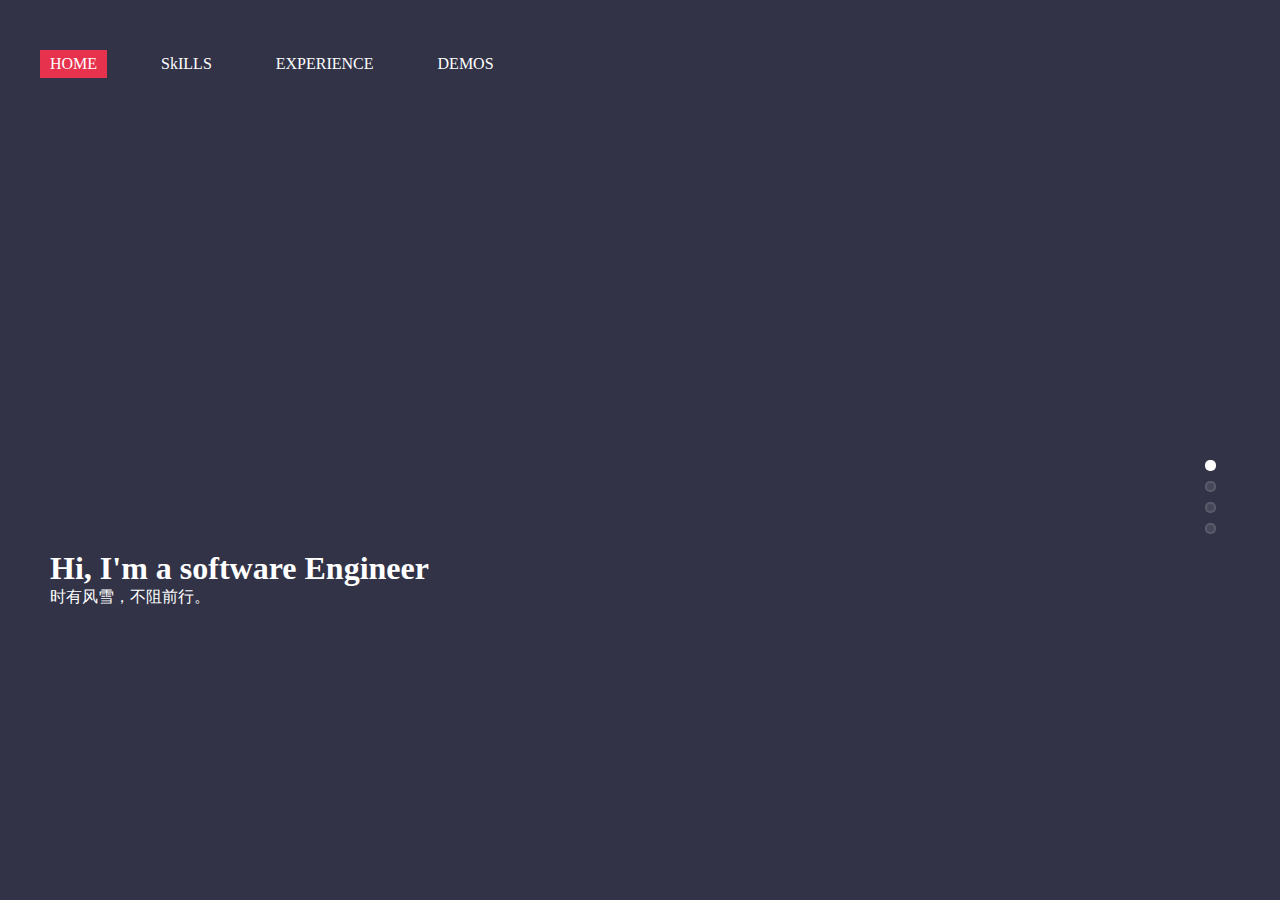
<file: index.html>
<!DOCTYPE html>
<html lang="en">
<head>
	<meta charset="UTF-8">

	<link rel = "stylesheet" href = "css/main-style.css" type = "text/css"/>
	<link rel = "stylesheet" href = "css/font-awesome.min.css" type = "text/css"/>
	<link rel = "stylesheet" href = "css/font-awesome-ie7.min.css" type = "text/css"/>
	<script src = "js/jquery-3.1.0.js"></script>
	
	<title>个人主页</title>
</head>
<body>
	<div class="main">
		<div class="nav" id="nav">
			<ul>
				<li data="1"class="curren">HOME</li>
				<li data="2">SkILLS</li>
				<li data="3">EXPERIENCE</li>
				<li data="4">DEMOS</li>
			</ul>
		</div>
		<div class="page_box" id="pageBox">
			<div index='1' class="page page1 curren">
				<div class="content">
					<svg version="1.1" id="svg1" xmlns="http://www.w3.org/2000/svg" xmlns:xlink="http://www.w3.org/1999/xlink" x="0px" y="0px" width="100%" height="100%"
 viewBox="0 0 960 560" enable-background="new 0 0 960 560" xml:space="preserve">

<path fill-rule="evenodd" clip-rule="evenodd" fill="none" d="M332.65,407.98c21.496-6.47,46.176-12.834,58.317-28.241
	c-51.866,1.717-115.606-5.675-91.641-62.13c-4.411-3.89-10.798-5.372-12.497-11.861c-2.524-9.644,6.737-18.894,10.116-24.287
	c9.864-15.745,20.894-32.763,25.588-52.528c19.467-81.974,26.338-159.457,117.23-173.965c15.659-2.499,35.445-0.344,48.796,2.824
	c20.436,4.85,37.635,11.89,51.772,22.593c31.843,24.109,44.93,110.504,60.698,153.631c3.337,9.128,5.531,18.059,10.711,25.417
	c6.314,8.968,14.484,16.728,19.042,27.676c5.119,12.293,2.664,24.052-10.711,25.982c2.647,14.212,8.469,32.132,1.785,46.88
	c-9.568,21.113-56.636,27.511-87.476,18.639c6.38,15.953,42.305,25.51,60.698,31.63"/>
	
</svg>
				</div>
				<div class="info">
					<h1>Hi, I'm a software Engineer</h1>
					<div>时有风雪，不阻前行。</div>
					<br/>
				</div>
			</div>
			<div index='2' class="page page2 ">
				<div class="skills">
					<div class="skillsDetail">
						<div class="chartpie " id="c2">
							<div class="chart " >
								<li><span><a href="javascript:void(0);">HTML</a></span></li>
								<li><span><a href="javascript:void(0);">js</a></span></li>
								<li><span><a href="javascript:void(0);">CSS</a></span></li>
								<li><span><a href="javascript:void(0);">jq</a></span></li>
								<li><span><a href="javascript:void(0);">JSP</a></span></li>
							</div>
							<div class="button">web</div>
						</div>
						<div class="chartpie" id="c1">
							<div class="chart">
								<li><span><a href="javascript:void(0);">C++</a></span></li>
								<li><span><a href="javascript:void(0);">Java</a></span></li>
								<li><span><a href="javascript:void(0);">TOMCAT</a></span></li>
								<li><span><a href="javascript:void(0);">gulp</a></span></li>
								<li><span><a href="javascript:void(0);">SQL</a></span></li>
								<li><span><a href="javascript:void(0);">git</a></span></li>
								<li><span><a href="javascript:void(0);">sass</a></span></li>

							</div>
							<div class="button">other</div>
						</div>
					</div>
				</div>
			</div>
			<div index='3' class="page page3 ">
				<div class="experience">
					<div class="ex">
						<div class="showDetail cur" ><span data="1">线上项目</span></div>
						<div id="project"><span>其他项目<i class="fa icon-sort-down"></i></span></div>
							<div class="other hide" id= "other">
								<div class="showDetail " ><span data="2">博客网站</span></div>
								<div class="showDetail" ><span data="3">基于gitlab的代码管理系统</span></div>
								<div class="showDetail " ><span data="4">谣言数据库查询页面</span></div>
							</div>
							
						
					</div>
					<div class="cont">
						<div class="contDe ">
							<h1>分销系统重构项目</h1>
							<h2>2016.07-2016.10</h2>
							<div>
							<p><a href="http://u.yaochufa.com/ycfad2014/public/login" target="_blank">点击查看登录页</a></p>
							<p>分销系统是公司为用户提供酒景商品购买的交易系统。</p>
							<p>运用前端语言HTML，CSS，JavaScript，以及前端开发库jQuery进行开发，参与到项目的软件开发阶段与测试阶段。</p>
							<p>主要负责登录页面，注册页面，平台通知页面，帮助中心页面等页面的重构。</p>
							<p>为了提高代码的复用性以及规范页面设计以及开发，参与到相关组件的开发与设计中。如选项卡组件，幻灯片播放组件以及关键词搜索组件。</p>
							<p>接触了前端代码构建工具gulp的使用以及代码托管工具git的使用。</p>
							<p>接触了require.js，对模块化开发有一定的认识。</p>
							
							</div>
						</div>
						<div class="contDe hide">
							<h1>博客网站</h1>
							<h2>2016.01-2016.02</h2>
							<div>
								<p>项目是一个小型的博客类网站，支持用户发表自己的日志，删除个人日志，并且查看他人日志等操作。同时为管理员用户提供查看与删除所有用户日志的权限。</p>
								<p>参与制定项目方案，负责项目页面设计与实现。</p>
								<p>运用前端语言HTML，CSS，JavaScript开发。服务器使用JSP与Tomcat建立。</p>
								<p>所有页面满足响应式开发要求。</p>
							</div>
						</div>
						<div class="contDe hide" >
							<h1>基于gitlab的代码管理系统</h1>
							<h2>2016.03-2016.06 </h2>
							<div>
								<p>项目主要是为教师与学生提供简便明确的项目代码管理，支持教师用户创建课程，设置项目截止时间等操作；为学生用户提供创建分组，加入课程，加入小组，提交小组代码，以及查看他人代码等操作。</p>
								<p>参与制定项目方案，负责项目页面设计与实现。</p>
								<p>前端页面运用前端语言HTML，CSS，JavaScript以及库bootstrap进行开发。</p>
								<p>所有页面满足响应式开发要求。</p>
							</div>
						</div>
						<div class="contDe hide">
							<h1>谣言数据库查询页面</h1>
							<h2>2016.11-2016.12</h2>
							<div>
								<p>项目主要的目标用户群体是没有数据库操作基础的用户，为他们提供一个可视化的界面进行数据库查询。搜索设计类似于百度搜索中的高级搜索。</p>
								<p>参与制定项目方案，负责项目页面设计与实现。</p>
								<p>运用前端语言HTML，CSS，JavaScript以及jQuery进行开发。</p>
								<p>JS实现一个简单的能够兼容大多数浏览器（包括旧版IE）的多行省略效果。</p>
							</div>
						</div>
					</div>
				</div>
			</div>
			<div index='4' class="page page4 ">
				<div class="demos">
					<div class="demo" id='d1'>
						<div class="demoImg"><img src="images/image1.png"></div>
						<div class="demoInfo"><a href='blog/canvasImage/index.html' target='_blank'>canvas粒子动画</a></div>
					</div>
					<div class="demo" id='d2'>
						<div class="demoImg"><img src="images/image3.png"></div>
						<div class="demoInfo" ><a href='blog/loading/loading.html' target='_blank'>CSS3 loading</a></div>
					</div>
					<div class="demo" id='d3'>
						<div class="demoImg"><img src="images/image2.png"></div>
						<div class="demoInfo"><a href='blog/audio/index.html' target='_blank'>音乐播放器</a></div>
					</div>
					<div class="demo" id='d4'>
						<div class="demoImg"><img src="images/image5.png"></div>
						<div class="demoInfo"><a href='blog/waterfall/index.html' target="_blank">瀑布流</a></div>
					</div>
				</div>
			</div>
		</div>
		<div class="btn_box" id="btnBox">
			<span index='1' class="btn btn_cur"></span>
			<span index='2' class="btn"></span>
			<span index='3' class="btn"></span>
			<span index='4' class="btn"></span>
		</div>
	</div>
	<script src = "js/myjs.js"></script>
</body>
</html>
</file>
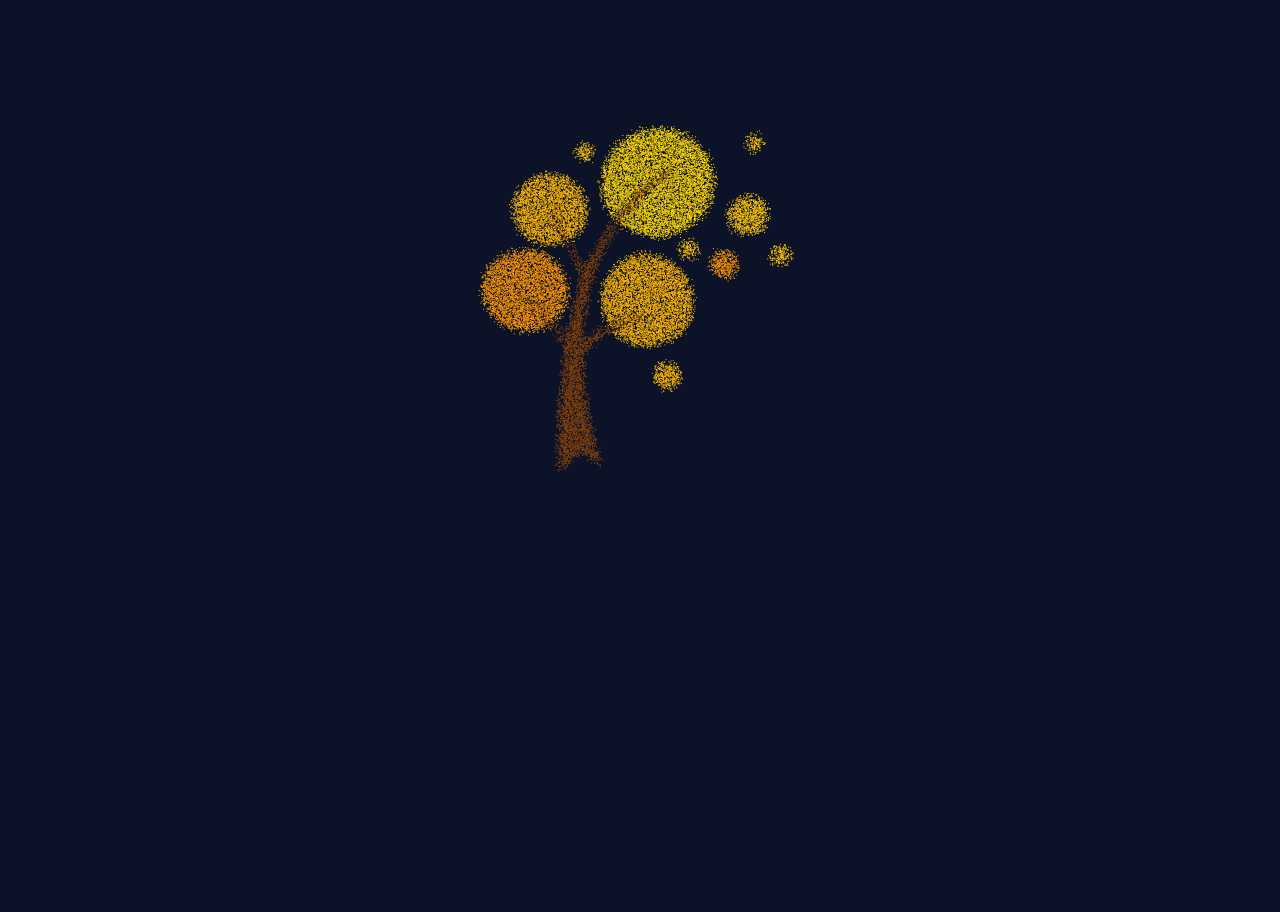
<file: blog/canvasImage/index.html>
<!DOCTYPE html>
<html lang="en">
<head>
	<meta charset="UTF-8">
	<title>canvas image</title>
	<style type="text/css">
		html {
			height: 100%;
		}
		body {
			background: #0c1328;
			height: 100%;
		}
	</style>
</head>
<body>
	<canvas id="ca" width="600" height="400">您的浏览器不支持Canvas</canvas>
	<script type="text/javascript">
		(function(){
			var ca = document.getElementById('ca');
			var ctx = null; //渲染上下文
			var particles = [];
			if(ca.getContext){
				ctx = ca.getContext('2d');
				ca.width = document.body.clientWidth;
				ca.height = document.body.clientHeight;
				var image = new Image();
				image.crossOrigin = "anonymous";
				image.src = 'img/image3.png';
				var img_x;
				var img_y;
				image.onload = function(){	
					// 图像尺寸
					var width = image.width;
					var height = image.height;
					//图像左上角位置
					img_x = parseInt(ca.width/2 -width/4);
					img_y =100;
					// 画图
					ctx.drawImage(image,img_x,img_y,width/2, height/2);
					// 获取图像数据
					if(ctx.getImageData){
						var imageData = ctx.getImageData(img_x,img_y,width,height);
						calculate(imageData);
						selectList();
						var requestId=requestAnimationFrame(draw);
					}
				};
			}
			function calculate(imageData){
				var cols = 500, rows = 500;
				//具体的说 这是选择像素点的间隔
				var s_width = parseInt(image.width/cols);//3
				var s_height = parseInt(image.height/rows);//3
				var pos = 0; //数组中的位置
				var par_x, par_y; //粒子的坐标
				var data =imageData.data;
				for(var i=0; i< cols; i++){
					for(var j=0; j<rows; j++){
						//计算(i,j)位置的像素点的R限制在数组中的位置 像素点位置x:img_x+i*s_width; y:img_y+j*s_height
						pos = (j*s_height*image.width+i*s_width)*4;
						//选择透明度合适的像素点  这是因为加载的图片是剪切过的 只保留了图案部分
						if(data[pos+3] > 100){
							// 将像素点的位置横向偏移[-10,10] 纵向偏移[-10,10]
							var particle = {
								x: img_x+i*s_width+(Math.random()-0.5)*10,
								y: img_y+j*s_height+(Math.random()-0.5)*10,
								x0: null,
								y0: null,
								count:0,
								delay: j/2,
								currTime: 0,
								duration:parseInt((Math.random()+3)*100),
								check: true
							};
							if(data[pos]== 255){
								if(data[pos+1] < 160){
									particle.fillStyle = '#ff9700';
								}
								else if(data[pos+1] < 190){
									particle.fillStyle = '#ffb700';
								}
								else if(data[pos+1]< 200){
									particle.fillStyle = '#ffc500';
								}
								else{
									particle.fillStyle = '#ffd700';
								}
							}
							else {
								particle.fillStyle = '#8a450b';
							}
							particles.push(particle);
						}
					}
				}
			}
			Math.easeInOutExpo = function(t,b,c,d){
				t /=d/2;
				if(t<1){
					return c/2*Math.pow(2,10*(t-1))+b;
				}
				return c/2*(-Math.pow(2,10*t)+2)+b;
			};
			Math.easeInOutQuart = function(e,a,g,f) {
    			e /=f/2;
    			if(e<1){
       				return g/2*e*e*e*e+a
   				}
    			e -=2;
    			return -g/2*(e*e*e*e-2)+a
			};
			function selectList(){
				for(var i= 0; i<=200; i++){
					var select = parseInt(Math.random()*particles.length);
					if(particles[select].check){
						particles[select].check = false;
					}
				}
			}
			function draw(){
				var len = particles.length;
				ctx.clearRect(0,0,ca.width,ca.height);				
				var curr_particle = null;
				var cur_x,cur_y;
				var cur_time = 0, duration = 0, cur_delay = 0;
				for(var i=0; i < particles.length; i++){
					curr_particle = particles[i];
					ctx.fillStyle = curr_particle.fillStyle;
					if(curr_particle.check){
						ctx.fillRect(curr_particle.x, curr_particle.y, 1, 1);
					}
					else {
						cur_time = curr_particle.currTime;
						duration = curr_particle.duration;
						interval = 3;
						if(curr_particle.x0 == null || curr_particle.y0== null){
							curr_particle.x0 = Math.random()*ca.width;
							curr_particle.y0 = Math.random()*ca.height;
						}
						if(cur_time <= duration){

							cur_x = Math.easeInOutQuart(cur_time, curr_particle.x, curr_particle.x -curr_particle.x0, duration);
							cur_y = Math.easeInOutQuart(cur_delay, curr_particle.y, curr_particle.y -curr_particle.y0, duration);
							curr_particle.currTime++;
							ctx.fillRect(cur_x, cur_y, 1,1);
						}
						else if(cur_time > duration){
							curr_particle.check= true;
							curr_particle.x0 = null;
							curr_particle.y0 = null;
							curr_particle.currTime = 0;
							ctx.fillRect(curr_particle.x, curr_particle.y, 1, 1);
							var se = parseInt(Math.random()*len);
							particles[se].check = false;
						}
					}
				}
				requestId=requestAnimationFrame(draw);
			}
		})()
	</script>
</body>
</html>
</file>
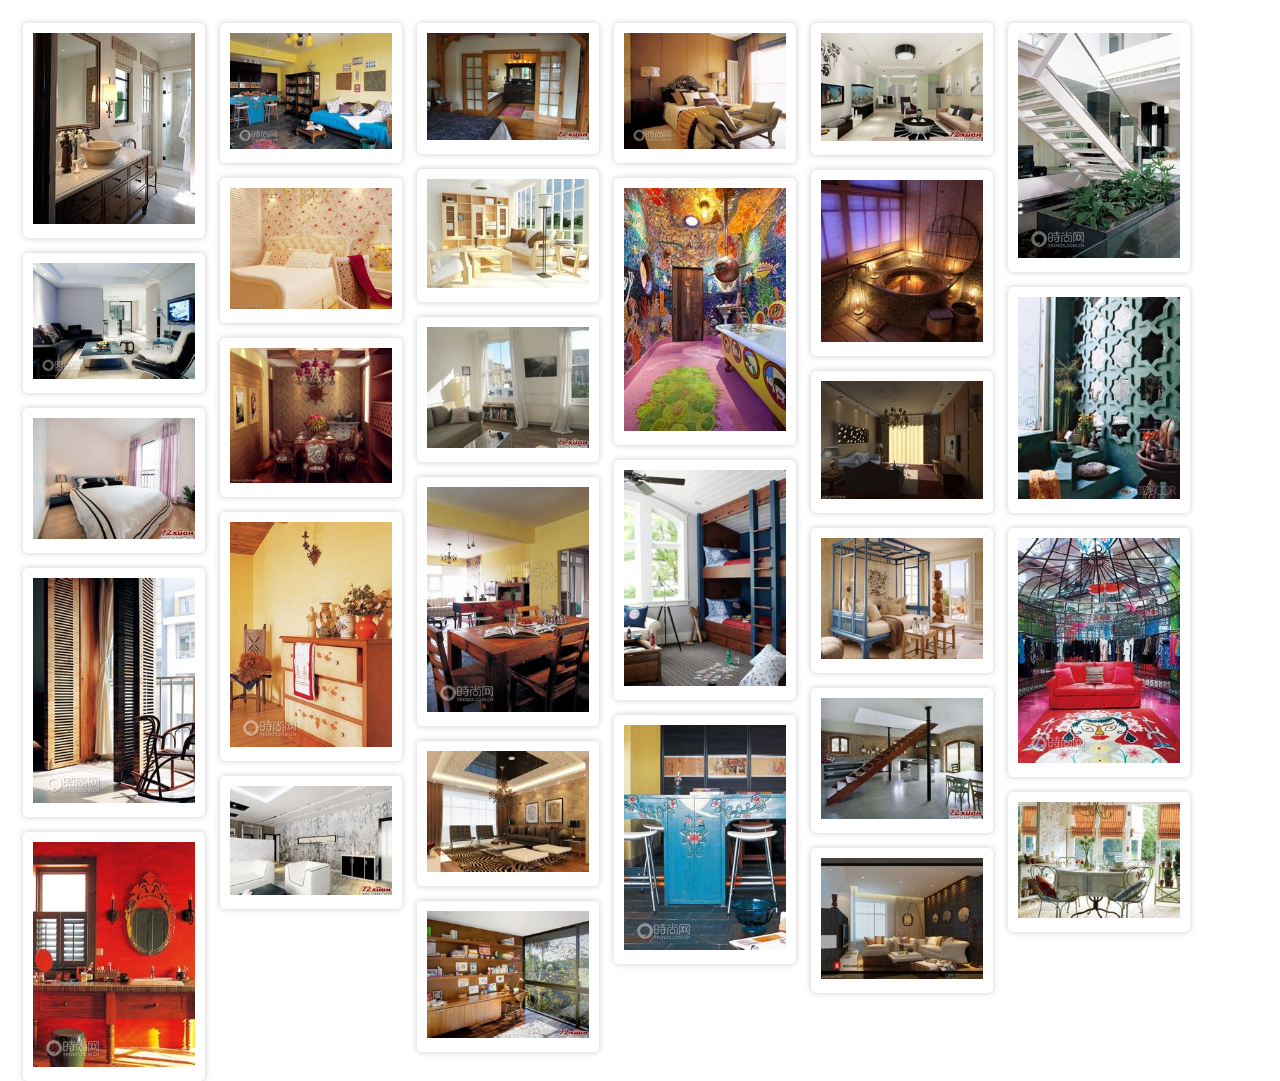
<file: blog/waterfall/index.html>
<!DOCTYPE html>
<html lang="en">
<head>
	<meta charset="UTF-8" />
	<title>瀑布流</title>
	<script type="text/javascript" src="../js/jquery.js"></script>
	<script type="text/javascript" src = "waterfall.js"></script>
	<style type="text/css">
		.main{
			position: relative;
		}
		.main::after{
			content: "";

		}
		.pin {
			padding: 15px 0px 0px 15px;
			float: left;
		}
		.box {
			padding: 10px;
			border: 1px solide #ccc;
			box-shadow: 0 0 6px #ccc;
			border-radius: 5px;
		}
		.box img {
			width: 162px;
			height: auto;
		}
	</style>
</head>
<body>
	<div class="main" id= "main">
		<div class="pin">
			<div class="box">
				<img src = "images/1.jpg">
			</div>
		</div>
		<div class="pin">
			<div class="box">
				<img src = "images/2.jpg">
			</div>
		</div>
		<div class="pin">
			<div class="box">
				<img src = "images/3.jpg">
			</div>
		</div>
		<div class="pin">
			<div class="box">
				<img src = "images/4.jpg">
			</div>
		</div>
		<div class="pin">
			<div class="box">
				<img src = "images/5.jpg">
			</div>
		</div>
		<div class="pin">
			<div class="box">
				<img src = "images/6.jpg">
			</div>
		</div>
		<div class="pin">
			<div class="box">
				<img src = "images/7.jpg">
			</div>
		</div>
		<div class="pin">
			<div class="box">
				<img src = "images/8.jpg">
			</div>
		</div>
		<div class="pin">
			<div class="box">
				<img src = "images/9.jpg">
			</div>
		</div>
		<div class="pin">
			<div class="box">
				<img src = "images/10.jpg">
			</div>
		</div>
		<div class="pin">
			<div class="box">
				<img src = "images/11.jpg">
			</div>
		</div>
		<div class="pin">
			<div class="box">
				<img src = "images/12.jpg">
			</div>
		</div>
		<div class="pin">
			<div class="box">
				<img src = "images/13.jpg">
			</div>
		</div>
		<div class="pin">
			<div class="box">
				<img src = "images/14.jpg">
			</div>
		</div>
		<div class="pin">
			<div class="box">
				<img src = "images/15.jpg">
			</div>
		</div>
		<div class="pin">
			<div class="box">
				<img src = "images/16.jpg">
			</div>
		</div>
		<div class="pin">
			<div class="box">
				<img src = "images/17.jpg">
			</div>
		</div>
		<div class="pin">
			<div class="box">
				<img src = "images/18.jpg">
			</div>
		</div>
		<div class="pin">
			<div class="box">
				<img src = "images/19.jpg">
			</div>
		</div>
		<div class="pin">
			<div class="box">
				<img src = "images/20.jpg">
			</div>
		</div>
		<div class="pin">
			<div class="box">
				<img src = "images/21.jpg">
			</div>
		</div>
		<div class="pin">
			<div class="box">
				<img src = "images/22.jpg">
			</div>
		</div>
		<div class="pin">
			<div class="box">
				<img src = "images/23.jpg">
			</div>
		</div>
		<div class="pin">
			<div class="box">
				<img src = "images/24.jpg">
			</div>
		</div>
		<div class="pin">
			<div class="box">
				<img src = "images/25.jpg">
			</div>
		</div>
		<div class="pin">
			<div class="box">
				<img src = "images/26.jpg">
			</div>
		</div>
		<div class="pin">
			<div class="box">
				<img src = "images/27.jpg">
			</div>
		</div>
		<div class="pin">
			<div class="box">
				<img src = "images/28.jpg">
			</div>
		</div>
		<div class="pin">
			<div class="box">
				<img src = "images/29.jpg">
			</div>
		</div>
		<div class="pin">
			<div class="box">
				<img src = "images/30.jpg">
			</div>
		</div>
	</div>
</body>
</html>
</file>
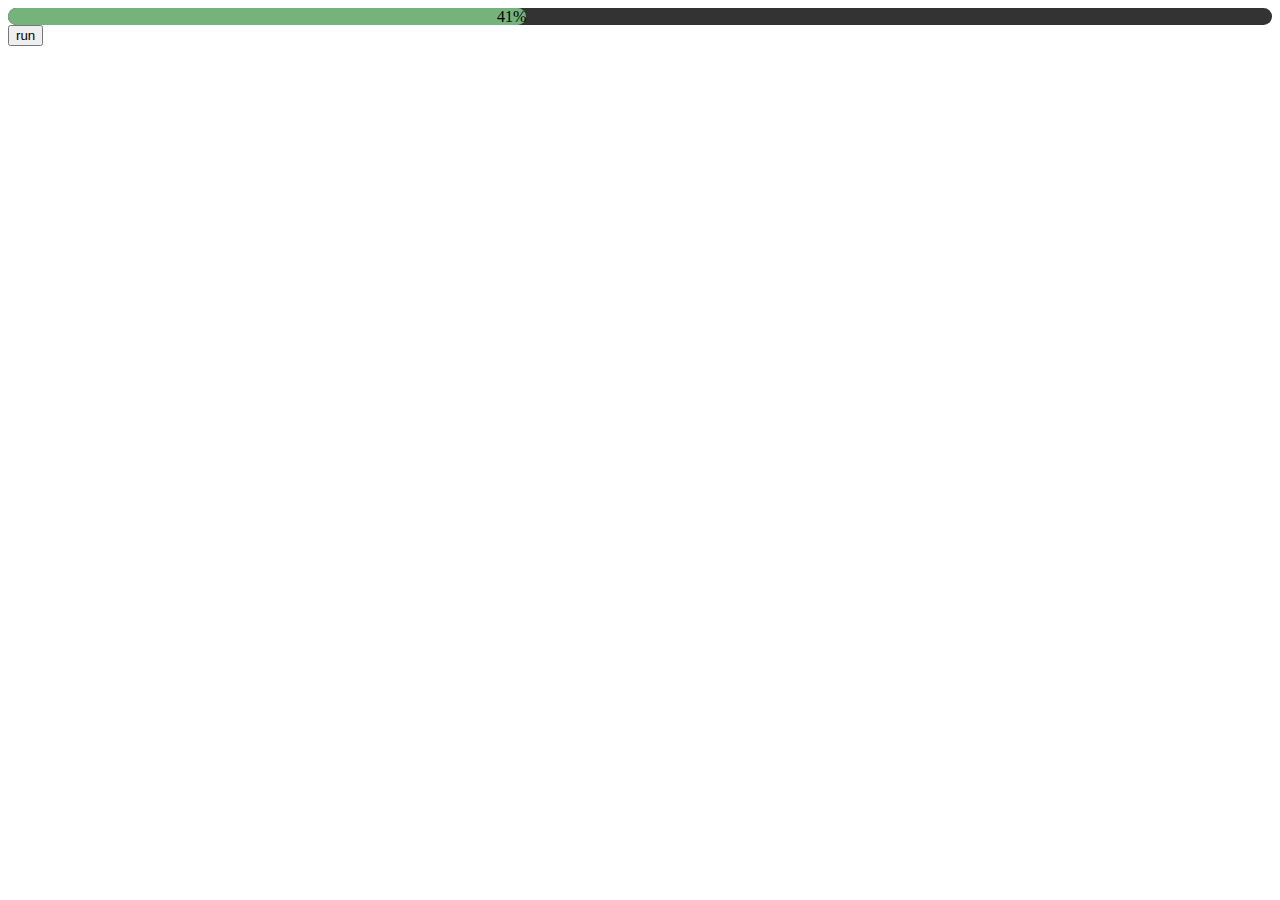
<file: blog/rquestAnimation.html>
<!DOCTYPE html>
<html lang="en">
<head>
	<meta charset="UTF-8">
	<title>requestAnimationFrame</title>
	<script type="text/javascript" src= "../js/jquery-3.1.0.js"></script>
</head>
<body>
	<div id="ex1" style= "width: 100%; background: #333; border-radius: 20px; height: 17px;text-align: right;line-height: 17px;">
		<div id="test1" style = "height: 17px;width: 1px; background: #75b27c; border-radius: 20px; "></div>
	</div>
	<input type= "button" value= "run" id= "run">
	<script type="text/javascript">
		var start = null;
		var ele = $("#test1");
		var progress = 0;
		var step = function(timestamp) {
			progress +=1;
			ele.css("width", progress+"%");
			ele.html(progress+"%");
			if(progress < 100){
				requestAnimationFrame(step);
			}
		}
		requestAnimationFrame(step);
		$("#run").on("click", function(){
			ele.css("width", progress+"%");
			progress = 0;
			requestAnimationFrame(step);
		})
	</script>
</body>
</html>
</file>
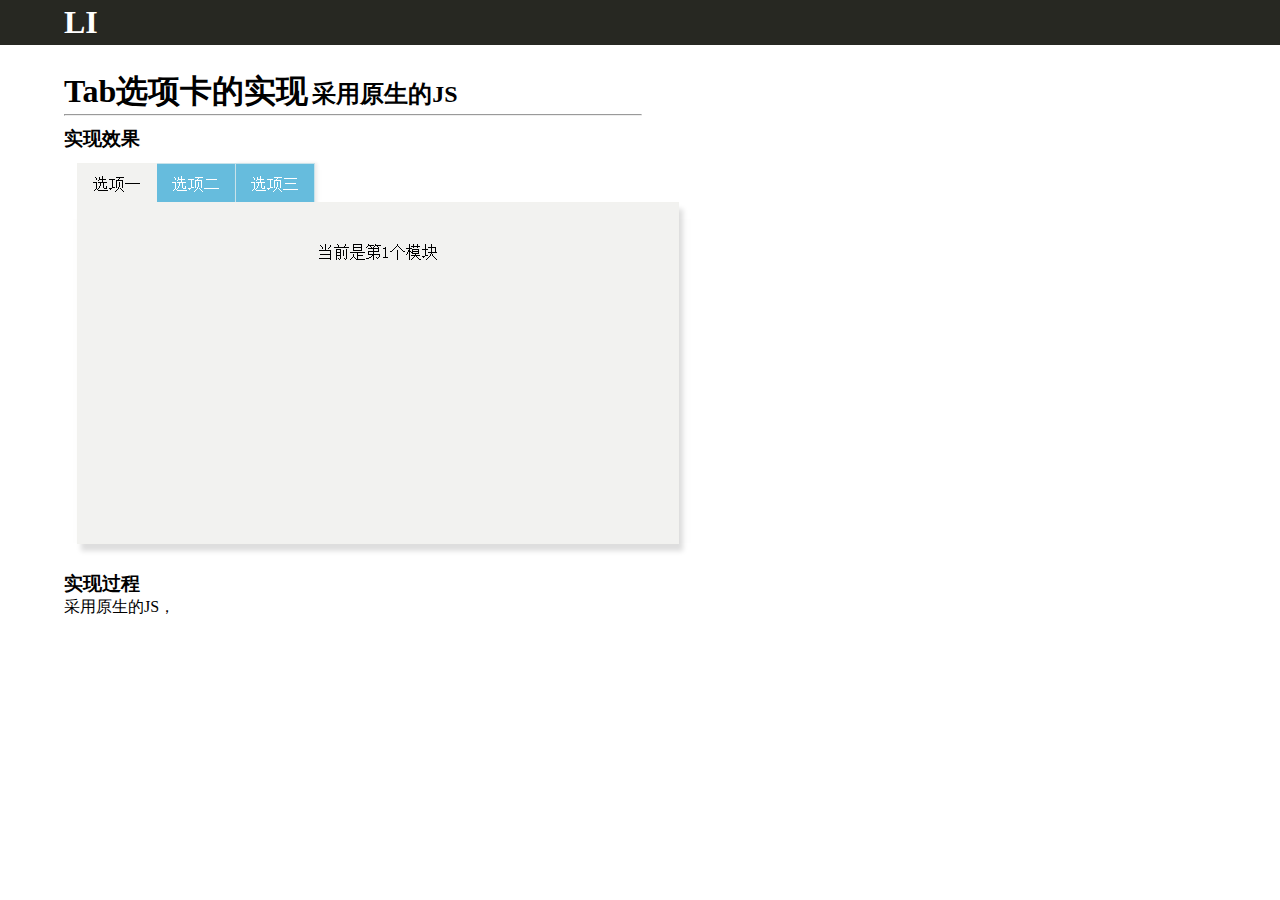
<file: blog/tab-display.html>
<!DOCTYPE html>
<html lang="en">
<head>
	<meta charset="UTF-8">
	<link rel = "stylesheet" href = "css/blog-style.css" type = "text/css"/>
	<link rel = "stylesheet" href = "../css/font-awesome.min.css" type = "text/css"/>
	<link rel = "stylesheet" href = "../css/font-awesome-ie7.min.css" type = "text/css"/>
	<script src = "../js/jquery-3.1.0.js"></script>
	<script src = "../js/myjs.js"></script>
	<title>Tab选项卡</title>
</head>
<body>
	<header id = "main-header">
		<h1>LI</h1>		
	</header>
	<article>
		<header id = "article-header">
			<h1>Tab选项卡的实现</h1>
			<h2>采用原生的JS</h2>
			<hr/>
		</header>
		<h3>实现效果</h3>
		<div class = "demo-images"><img src = "images/tab.png"></div>
		<div>
			<h3>实现过程</h3>
			<p>采用原生的JS，
		</div>
	</article>
	<footer></footer>
</body>
</html>
</file>
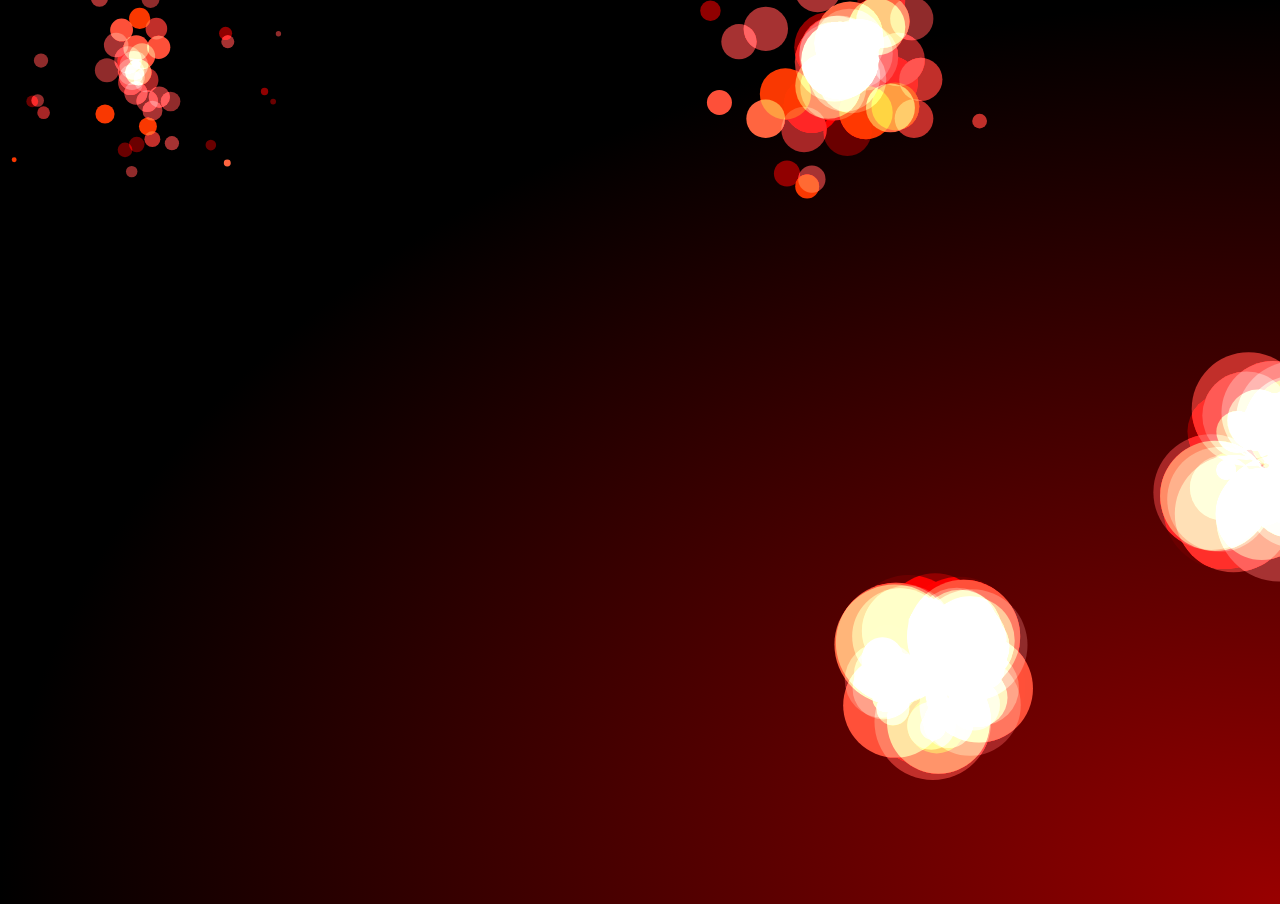
<file: blog/train_1.html>
<!DOCTYPE html>
<html lang="en">
<head>
	<meta charset="UTF-8">
	<title>explosions</title>
	<style type="text/css">
		body {
			overflow: hidden;
			margin: 0;
			background-image: radial-gradient(farthest-side ellipse at right bottom, #900, black);
		}
		canvas {
			margin: 0;
		}
	</style>
</head>
<body>
	<canvas id="ca"></canvas>
	<script type="text/javascript" src="../js/train1.js"></script>
</body>
</html>
</file>
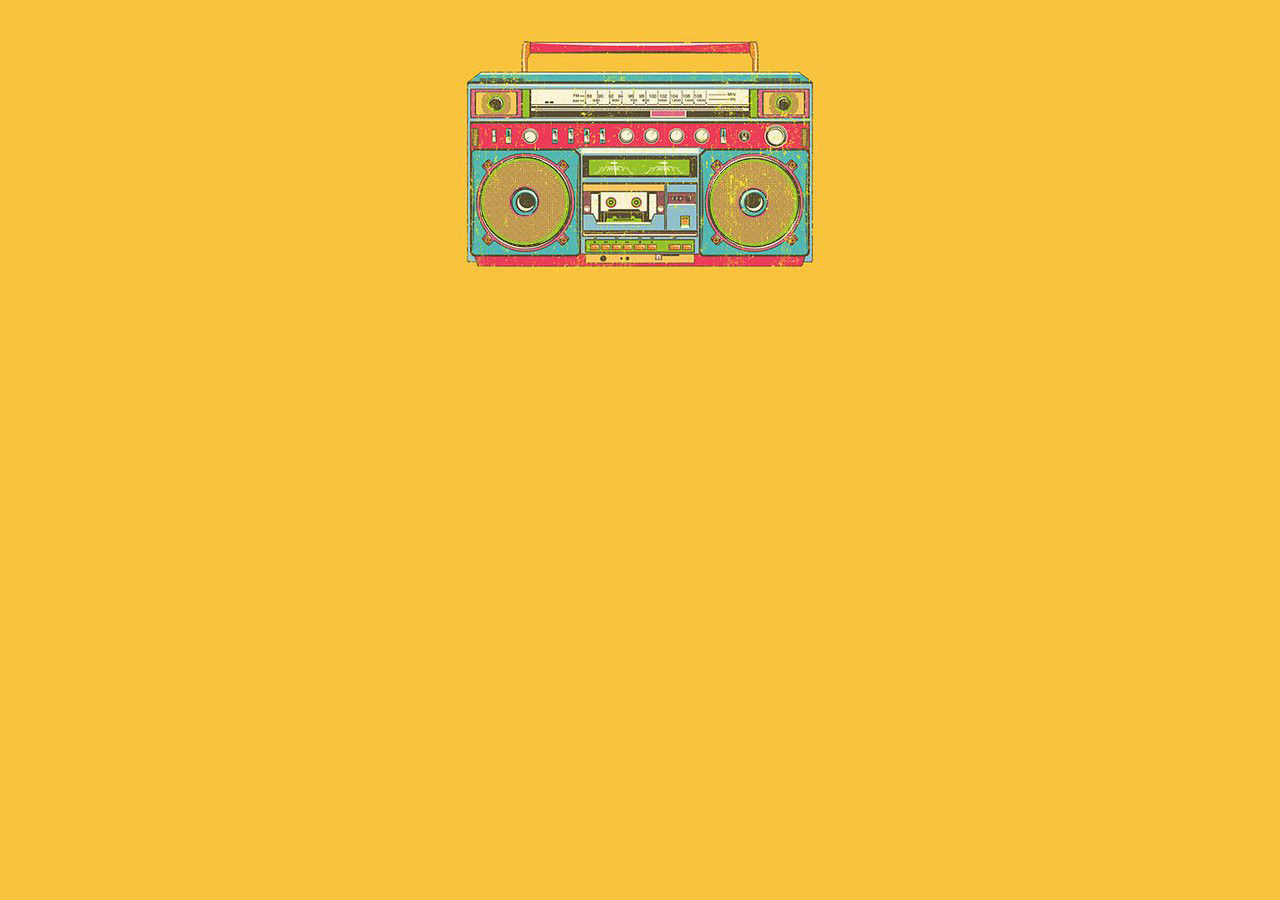
<file: blog/loading/loading.html>
<!DOCTYPE html>
<html lang="en">
<head>
	<meta charset="UTF-8">
	<title>Document</title>
	<style type="text/css">
		html,body {
			min-width: 100vw;
			min-height: 100vh;
			margin:0;
			padding: 0;
			background: #f9c33d;
		}
		.content {
			width: 400px;
			height: 318px;
			position: relative;
			margin: auto auto;
			vertical-align: middle;
		}
		.radio {
			position: absolute;
			margin: 0 auto;
			left:0;
			top: 0;
			right: 0;
			bottom: 0;
		}
		.wheel1{
			position: absolute;
			top:157px;
			left: 41px;
			animation: wheelroll;
			animation-duration: 3s;
			animation-iteration-count: infinite;
			animation-timing-function: linear;
		}
		.wheel2{
			position: absolute;
			top: 157px;
			left: 269px;
			animation: wheelroll;
			animation-duration: 3s;
			animation-iteration-count: infinite;
			animation-timing-function: linear;
		}
		@-webkit-keyframes wheelroll {
			from {transform:rotate(0deg)}
			to {transform:rotate(360deg)}
		}
	</style>
</head>
<body>
	<div class="content" id="con">
		<!-- <img  class="radio" src ="./radio.png"/>
		<img class="wheel1" src="./wheel1.png"/>
		<img class="wheel2" src="./wheel2.png"/> -->
	</div>
	<script type="text/javascript">
		var img1 = new Image();
		var img2 = new Image();
		var img3 = new Image();
		window.onload = function(){
			var sources = ['./radio.png','./wheel1.png','./wheel2.png'];
			loadImg(sources);
		}
		function loadImg(sources){
			var count = 0;
			var images = [];
			var len = sources.length;
			var con = document.getElementById('con');
			for(var i=0; i <len; i++){
				images[i] = new Image();
				images[i].onload = function(){
					count++;
					(function(){
						if(count >= len){
							for(var j=0; j<len;j++){
								var img = document.createElement('img');
								img.src=images[j].src;
								img.className = sources[j].replace("./","").replace('.png',"");
								con.appendChild(img);
							}
						}
					})();
				}
				images[i].src = sources[i];
			}
		}
	</script>
</body>
</html>
</file>
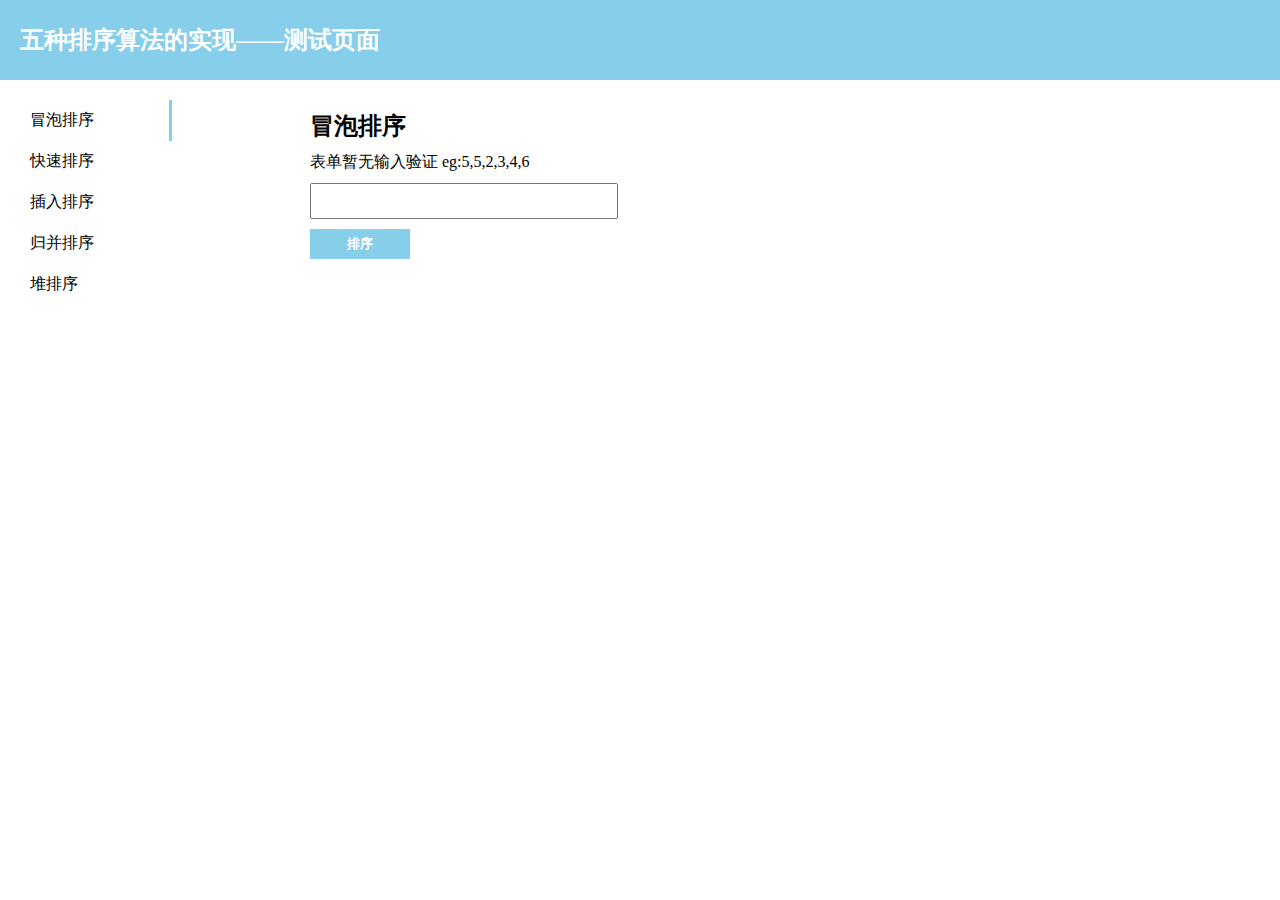
<file: task/sort/example.html>
<!-- 
	内容：五种排序算法的实现测试页面
	作者：黎蕾
 -->

<!DOCTYPE html>
<html lang="en">
<head>
	<meta charset="UTF-8">
	<title>Sort Example</title>
	<link href="sort.css" rel="stylesheet" type="text/css">
	<script src="js/jquery.js"></script>
	<script src="js/sort.js"></script>
	<script src="js/example.js"></script>
</head>
<body>
	<div class="header">
		<h1>五种排序算法的实现——测试页面</h1>
	</div>
	<ul class="nav">
		<li class=" list current"><a href="#bulle">冒泡排序</a></li>
		<li class=" list"><a href="#quick">快速排序</a></li>
		<li class=" list"><a href="#insert">插入排序</a></li>
		<li class=" list"><a href="#marge">归并排序</a></li>
		<li class=" list"><a href="#heap">堆排序</a></li>
	</ul>
	<div class="main">
		<div class="sort current" id="bulle">
			<h2>冒泡排序</h2>
			<p>表单暂无输入验证 eg:5,5,2,3,4,6</p>
			<input type="text" name="sort1">
			<button class="bubbleSort">排序</button>
			<div class="output">
		</div>
		</div>
		<div class="sort" id="quick">
			<h2>快速排序</h2>
			<p>表单暂无输入验证 eg:5,5,2,3,4,6</p>
			<input type="text" name="sort1">
			<button class="quickSort">排序</button>
			<div class="output">
		</div>
		</div>
		<div class="sort" id="insert">
			<h2>插入排序</h2>
			<p>表单暂无输入验证 eg:5,5,2,3,4,6</p>
			<input type="text" name="sort1">
			<button class="insertSort">排序</button>
			<div class="output">
		</div>
		</div>
		<div class="sort" id="marge">
			<h2>归并排序</h2>
			<p>表单暂无输入验证  输入的两个数组需要有序且递增</p> 
			<p>eg: input1:1,2,3,4 input2: 1,2,3,4</p>
			<input type="text" name="sort1">
			<input type="text" name="sort2">
			<button class="mergeSort">排序</button>
			<div class="output">
		</div>
		</div>
		<div class="sort" id="heap">
			<h2>堆排序</h2>
			<p>表单暂无输入验证 eg:5,5,2,3,4,6</p>
			<input type="text" name="sort1">
			<button class="heapSort">排序</button>
			<div class="output">
		</div>
		</div>
	</div>
</body>
</html>
</file>
<file: css/main-style.css>
/* this is the main css of my blog */
body,div,li,ul,p,h1,h2,h3,h4,h5,h6,table,ol
{
	margin:0px;
	padding:0px;
}
html{
	overflow-y: hidden;
}
html,body
{
	width:100%;
	height: 100%;
	min-width: 720px;
	font-size: 16px;
	font-family: 'Mircosoft YaHei';
}
body {
	/* background: url(../images/bg.jpg); */
	background-size: cover;
	background-attachment: fixed;
}
::selection{
	background: #e7324d;
	color: #fff;
}
.nav {
	position: absolute;
	z-index: 3;
	color: #fff;
	margin-top: 50px;
}
.nav ul{
	text-decoration: none;
}
.nav ul li{
	display: inline-block;
	margin-left: 40px;
	padding: 5px 10px;
	cursor: pointer;
	
}
.nav ul li.curren{
	background: #e7324d;
}
.main{
	position: relative;
	width: 100%;
	height: 100%;
}
.page_box {
	position: absolute;
	width:100%;
	height: 100%;
	top:0;
	overflow: hidden;
}
.page {
	position: absolute;
	display: block;
	width:100%;
	height: 100%;
	top: 0;
}
.page1 {
	background: #323347;
}
.page2 {
	background: #433352;
}
.page3 {
	background: #64516d;
}
.page4 {
	background: #896b85;
}
.page.curren {
	left:0;
	z-index: 1;
}

.btn_box {
	position: absolute;
	height: 100px;
	right: 5%;
	top: 50%;
	z-index:2;
}
.btn {
	width: 7px;
	height: 7px;
	display: block;
	border: 2px solid rgba(255,255,255,0.1);
	border-radius: 5px;
	margin-top: 10px;
	background: rgba(255,255,255,0.1);
}
.btn_cur {
	background: #fff;
}
.mid_to_top {
	animation:midToTop;
	animation-duration: .5s;
	animation-timing-function:ease;
	animation-fill-mode: both;
}
.top_to_mid {
	animation: topToMid;
	animation-duration: .5s;
	animation-timing-function:ease;
	animation-fill-mode: both;
}
.mid_to_bot {
	animation: midToBot;
	animation-duration: .5s;
	animation-timing-function:ease;
	animation-fill-mode: both;
}
.bot_to_mid {
	animation: botToMid;
	animation-duration: .5s;
	animation-timing-function:ease;
	animation-fill-mode: both;
}
@keyframes midToTop {
	from{ transform: translate(0,0); }
	to {transform: translate(0, -100%);}
}
@keyframes topToMid {
	from{transform: translate(0,-100%);}
	to {transform: translate(0, 0);}
}
@keyframes midToBot{
	from {transform: translate(0,0);}
	to { transform: translate(0,100%);}
}
@keyframes botToMid {
	from {transform: translate(0,100%);}
	to {transform: translate(0,0);}
}
/****************page1**********************/
.content {
	width: 50%;
	height: 50%;
	position: relative;
	margin: auto;
	margin-top: 100px;
	vertical-align: middle;
}

.info{
	margin-left: 50px;
	color: #fff;
}
.skills{
	width: 80%;
	height: 80%;
	margin: 0 auto;
	margin-top: 100px;
}
.myself {
	width: 25%;
	height: 100%;
	background: #fff;
	float: right;
	margin-left: 20px;
	text-align: center;
	color: #1c1028;
	font-size: 1rem;
}
.myself img{
	width: 50%;
	display: block;
	margin: 0 auto;
	margin-top: 1.5rem;
	border-radius: 50%;
	overflow: hidden;
}
.myself h3 {
	margin-top: 0.6rem;
}
.myself h4{
	font-weight: normal;
	font-size: 0.6rem;
}
.myself div{
	margin-top: 1rem;
	font-size: 0.9rem;
}
.myself .tips {
	margin-top: 1rem;
}
.myself .tips div{
	margin-top: 0px;
	display: inline-block;
	padding: 0.5rem 0.5rem;
	margin-left: 0.5px;
	margin-top: 0.5rem;
}
.myself .tips .sp{
	color:#fff;
	background: #1c1028;
}
.skillsDetail{
	float: left;
	margin-left: 1rem;
	width: 100%;
	height: 100%;
	background: transparent;
	color: #1c1028;
	padding-top: 30px; 
	padding-left: 30px;
	box-sizing: border-box;
}


.chartpie {
	width: 400px;
	height: 2400px;
	margin: 0 auto;
	position: relative;
	background: transparent;
	text-transform: uppercase;
	float: left;
	margin: 20px;
}
.chart {
	position: absolute;
	width: 400px;
	height: 400px;
	border-radius: 50%;
	overflow: hidden;
	top:0;
	transform: scale(0.1);
	transition: all .3s ease 0.3s;
}
.chart.open{
	transform: scale(1);
	transition: all .3s ease;
}
.button {
	position: absolute;
	top: 150px;
	left: 150px;
	width: 100px;
	height: 100px;
	border-radius: 50%;
	text-align: center;
	line-height: 100px;
	background: #fff;
	color: #1c1028;
	font-family: Arial, sans-serif;
	font-size: 1rem;
	font-weight: bold;
	cursor: pointer;
}
.chart li{
	list-style-type: none;
	position: absolute;
	width: 200px;
	height: 200px;
	transform-origin: 100% 100%;
	bottom: 50%;
	right: 50%;
	margin:4px;
	transform: rotate(72deg) skew(50deg);
	transition: all .3s ease;
	color: #fff;
	font-family: Arial, sans-serif;
	overflow: hidden;

}
.chart.open li{
	transition: all .3s ease .3s;
	overflow: hidden;
}
.chart span {
	position: absolute;
	display: block;
	width: 400px;
	height: 400px;
	transform-origin:50% 50%;
	transform: skew(-50deg) rotate(-70deg);
	text-align: center;
	background: #1c1028;
	/* margin-top: 10px; */
	border-radius: 50%;
	background: radial-gradient(transparent 35%, #1c1028 35%);
	overflow: hidden;

}

.chart span a{
	text-decoration: none;
	display: block;
	color: #fff;
	margin-top: 40px;
	font-size: 1rem;
}
.chart.open li:first-child{
	transform: rotate(-12deg) skew(50deg);
	
}
.chart.open li:nth-child(2){
	transform: rotate(30deg) skew(50deg);
	
}
.chart.open li:nth-child(3){
	transform: rotate(72deg) skew(50deg);
	
} 
.chart.open li:nth-child(4){
	transform: rotate(114deg) skew(50deg);
	
}
.chart.open li:nth-child(5){
	transform: rotate(156deg) skew(50deg);
	
}
.chart.open li:nth-child(6){
	transform: rotate(198deg) skew(50deg);
}
.chart.open li:nth-child(7){
	transform: rotate(240deg) skew(50deg);
}
path{
	stroke: #853430;
	stroke-width: 3;
	stroke-dasharray: 1500;
	stroke-dashoffset: 1500;
	animation:dash 5s linear infinite;
}
@keyframes dash{
	to{
		stroke-dashoffset:0;
	}
}
.experience{
	width: 80%;
	height: 80%;
	margin: 0 auto;
	margin-top: 100px;
}
.experience .ex{
	float: left;
	width: 25%;
	height: 100%;
	margin-left: 20px;
	background: #fff;
	box-shadow:  -2px 2px 6px #656565;
}
.experience .ex div span{
	display: block;
	padding: 20px 10px;
	line-height: 100%;
	border-bottom: 1px solid #f0f0f0;
	cursor: pointer;
}
.experience .ex div i{
	float: right;
}
.cur{
	background: #433352;
	color: #fff;
}
.experience .cont {
	float: left;
	width: 65%;
	height: 100%;
	margin-left: 10px;
	background: transparent;
	overflow: hidden;
	padding: 1rem;
	box-sizing: border-box;

}
.experience .cont .contDe{
	margin: 1.5rem;
	overflow: hidden;
	color:#fff;
}
.experience .cont .contDe h1{
	font-size: 1.5rem;
	margin-bottom: 1.5rem;

}
.experience .cont .contDe h2{
	font-weight: normal;
	font-size: 1rem;
	margin-bottom: 0.7rem;
	color: #853430;
}
.experience .cont .contDe div{
	font-weight: 1rem;
	line-height: 2rem;
}
.experience .cont .contDe a{
	color: #f39d9c;
	text-decoration: none;
}

.hide{
	display: none;
}
.show{
	display: block;
}
.demos {
	width: 80%;
	height: 80%;
	margin: 0 auto;
	margin-top: 100px;
}
.demo{
	width: 150px;
	height: 150px;
	position: relative;
	margin: auto;
	background: #1c1028;
	overflow: hidden;
	border: 5px solid #fff;
	box-shadow:  2px 2px 6px #656565;
	box-sizing: border-box;
	float: left;
	margin-left: 20px;
	margin-top: 40px;
}
.demo .demoImg{
	width: 100%;
	height: 100%;
	position: absolute;
	
}
.demo .demoImg img{
	width: 100%;
	display: block;
	margin: auto;
}
.demo .demoInfo{
	width: 100%;
	height: 100%;
	position: absolute;
	background-color:#000000; 
	opacity:0.8; 
	-moz-opacity:0.8; 
	filter:alpha(opacity=80);
	top:-150px;
	color: #fff;
	text-align: center;
}
.demo .demoInfo a{
	text-decoration: none;
	color:#fff;
	display: block;
	width: 100%;
	height: 50px;
	margin-top: 10px;
}
</file>
<file: blog/css/blog-style.css>
/*blog style css*/
body,div,li,ul,p,h1,h2,h3,h4,h5,h6,table,ol
{
	margin:0px;
	padding:0px;
}
html,body{
	width:100%;
	height:100%;
	font-size: 16px;
}
#main-header{
	background: #272822;
	font-family: "Sans-serif";
	color:white;
	width: 100%;
	padding:0 45px;
	padding-left:5%;
	height:45px;
	line-height:45px;
	position: fixed;
	z-index: 1;
}
article{
	padding-top:60px;
	width:90%;
	margin: 0 auto;
}
#article-header{
	margin:10px 0;
}
#article-header hr{
	width:50%;
	margin:0;
}
#article-header h1{
	display: inline-block;
}
#article-header h2{
	display: inline-block;
}
.demo-images{

}
</file>
<file: task/sort/sort.css>
/* 
	内容：五种排序算法的实现测试页面的样式
	作者：黎蕾
*/
html,body,div,ul,ol,li,p,table,h1,h2,h3,h4,h5,h6{
	margin: 0;
	padding: 0;
}
body {
	font-size: 16px;
}
.header{

	width: 100%;
	background: #87ceeb;
	height: 80px;
	line-height: 80px;
	color: white;
}
.header h1{
	font-size: 1.5rem;
	margin-left: 20px;
}
.nav {
	float: left;
	width: 15%;	
	box-sizing: border-box;
	padding: 20px;
	list-style-type: none;
	height: 100%;
}
.nav li {
	padding: 10px;
}
.nav a {
	text-decoration: none;
	color: #000;
}
.list.current {
	border-right: 3px solid #87ceeb;
}
.main {
	width: 75%;
	float: right;
	margin: 20px;
}
.sort {
	display: none;
}
.sort.current {
	display: block;
}
h2 {
	width: 300px;
	margin: 10px;
}
input {
	height:30px;
	line-height: 30px;
	width: 300px;
	display: block;
	margin: 10px;

}
p {
	margin: 10px;
}
button {
	display: block;
	width: 100px;
	height: 30px;
	margin: 10px;
	border: none;
	background: #87ceeb;
	color: white;
	font-weight: bold;

}
.output {
	margin: 10px;

}
</file>
